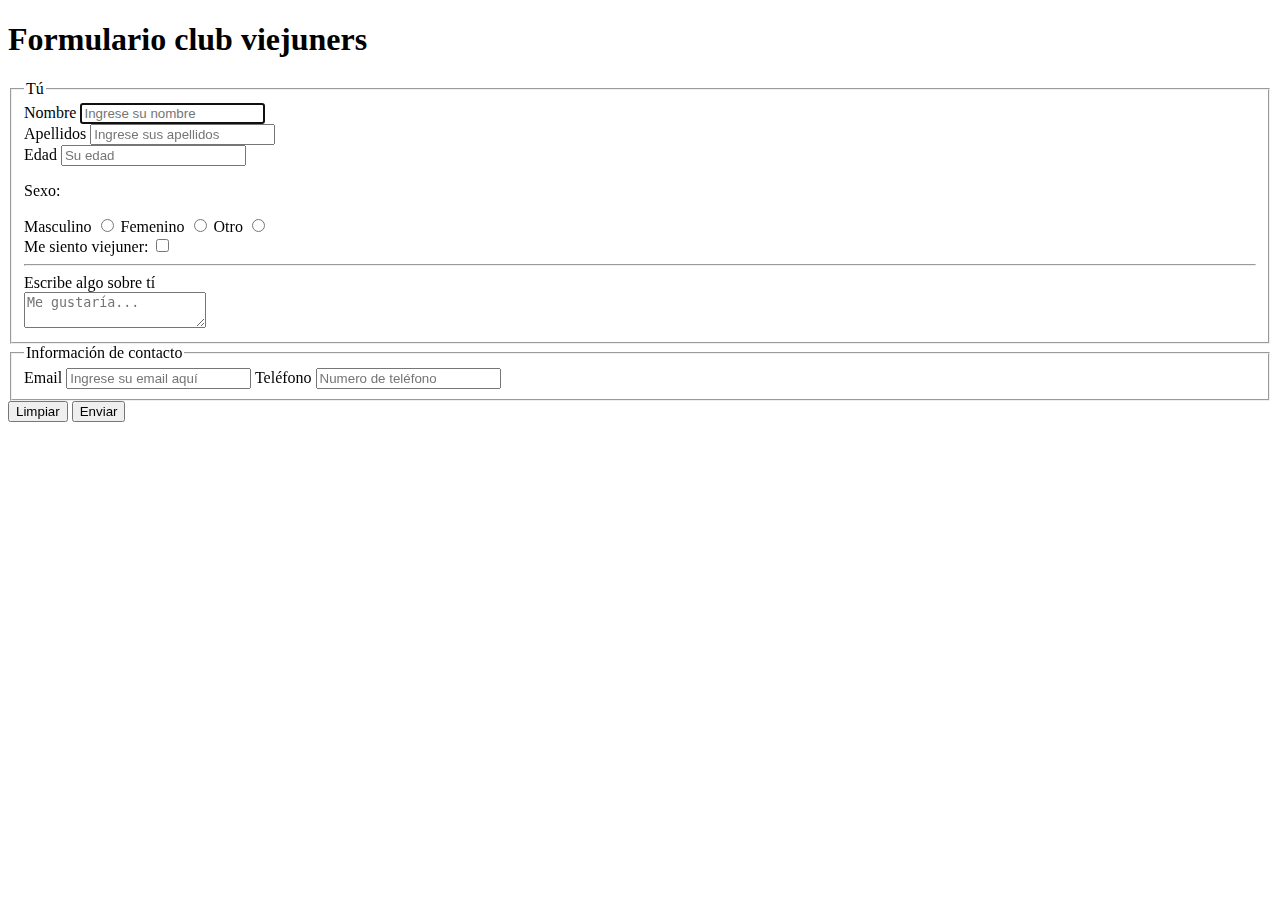
<file: ElClubViejuner/index.html>
<!DOCTYPE html>
<html lang="en">
<head>
    <meta charset="UTF-8">
    <meta name="viewport" content="width=device-width, initial-scale=1.0">
    <title>Viejuners</title>
</head>
<body>
    <!-- ETIQUETAS A UTTILIZAR: autofocus, tabindex, reset, submit, fieldset(OK), legend-->
    <header>
        <h1>Formulario club viejuners</h1>
    </header> 
    <main>
        <form>
            <fieldset id="tu">
                <legend>Tú</legend>
                <label for="nombre">Nombre</label>
                <input type="text" id="nombre" name="nombre" placeholder="Ingrese su nombre" required autofocus><br>

                <label for="apellidos">Apellidos</label>
                <input type="text" id="apellidos" name="apellidos" placeholder="Ingrese sus apellidos" required><br>

                <label for="edad">Edad</label>
                <input type="number" id="edad" name="edad" placeholder="Su edad" required><br>

                <p>Sexo:</p>
                <section>
                <label for="masculino">Masculino</label>
                <input type="radio" id="masculino" name="masculino">
                <label for="femenino">Femenino</label>
                <input type="radio" id="femenino" name="femenino">
                <label for="otro">Otro</label>
                <input type="radio" id="otro" name="otro"><br> 
                </section>
                <label for="viejuner">Me siento viejuner:</label>
                <input type="checkbox" id="viejuner" name="viejuner" value="yes" required><hr>

                <label for="info">Escribe algo sobre tí</label><br>
                <textarea name="info" id="info" placeholder="Me gustaría..." minlength="20" maxlength="200"></textarea>
            </fieldset>

            <fieldset id="contacto">
                <legend>Información de contacto</legend>
                <label for="email">Email</label>
                <input type="email" id="email" name="email" placeholder="Ingrese su email aquí" required>

                <label for="telefono">Teléfono</label>
                <input type="tel" id="telefono" name="telefono" placeholder="Numero de teléfono" required>
            </fieldset>
            <input type="reset" value="Limpiar">
            <input type="submit" value="Enviar">
        </form>        
    </main>
</body>
</html>
</file>
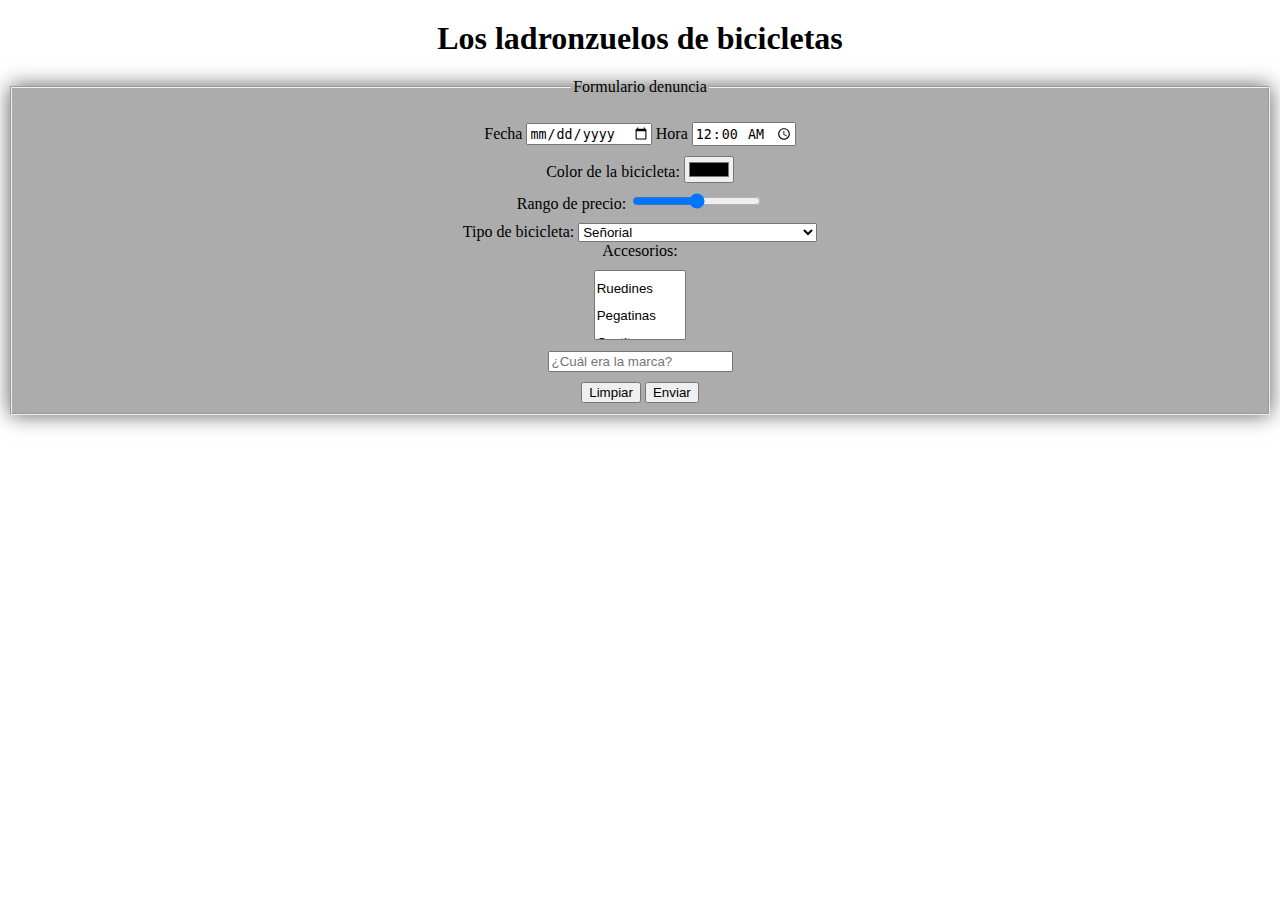
<file: LosLadronzuelosDeBicicletas/index.html>
<!DOCTYPE html>
<html lang="en">
<head>
    <meta charset="UTF-8">
    <meta name="viewport" content="width=device-width, initial-scale=1.0">
    <title>Ladronzuelos</title>
    <link rel="stylesheet" href="style.css">
</head>
<body>
    <header>
        <h1>Los ladronzuelos de bicicletas</h1>
    </header>
    <main>
        <fieldset>
            <legend>Formulario denuncia</legend>
            <form>
                <label for="fecha">Fecha</label>
                <input type="date" name="fecha" id="fecha" required>

                <label for="hora">Hora</label>
                <input type="time" name="hora" id="hora" value="00:00" required><br>

                <label for="color">Color de la bicicleta:</label>
                <input type="color" required><br>
                
                <label for="prange">Rango de precio:</label>
                <input type="range" name="prange" id="prange" minlength="100" maxlength="1000" step="10" required><br>

                <label for="biketype">Tipo de bicicleta:</label>
                <select name="biketype" id="biketype" required>
                    <optgroup label="Paseo">
                        <option value="señorial">Señorial</option>
                        <option value="anti-plebeyos">Anti-plebeyos</option>
                        <option value="por-encima-del-hombro">PorEncimaDelHombro</option>
                    </optgroup>
                    <optgroup label="Montaña">
                        <option value="gamusinos">Gamusinos</option>
                        <option value="hueleflores-premium">Hueleflores premium</option>
                        <option value="fango-lover">Fango lover</option>
                    </optgroup>
                    <optgroup label="Carreras">
                        <option value="metroymedio">Metroymedio</option>
                        <option value="3-de-la-tarde-fluorescente-edition">3 de la tarde. Fluorescente edition</option>
                        <option value="grupitors">Grupitors</option>
                    </optgroup>
                </select><br>
                
                <label for="accesorios">Accesorios:</label><br>
                <select name="selector" id="accesorios" multiple required>
                    <option value="ruedines">Ruedines</option>
                    <option value="pegatines">Pegatinas</option>
                    <option value="cestita">Cestita</option>
                    <option value="bomba-de-aire">Bomba de aire</option>
                    <option value="timbre">Timbre</option>
                    <option value="fooc">Foco</option>
                </select><br>
                
                <input type="text" list="marca" placeholder="¿Cuál era la marca?">
                <datalist id="marca" required>
                    <option value="Specialized">
                    <option value="Trek">
                    <option value="Merida">
                    <option value="Scott">
                    <option value="Giant">
                    <option value="Cube">
                    <option value="Lapierre">
                    <option value="Orbea">
                    <option value="Cannondale">
                    <option value="Bmc">
                    <option value="Canyon">
                    <option value="Look">
                    <option value="Protek">
                    <option value="Megamo">
                    <option value="Pinarello">
                    <option value="Bianchi">
                    <option value="BH">
                    <option value="Factor">
                    <option value="Ghost">
                    <option value="Cervélo">
                    <option value="Argon">
                </datalist>
            </form>
            <input type="reset" value="Limpiar">
            <input type="submit" value="Enviar">
        </fieldset>

    </main>
</body>
</html>
</file>
<file: LosLadronzuelosDeBicicletas/style.css>
fieldset{
    background-color: rgba(90, 90, 90, 0.5);
    box-shadow: 0 0 20px rgb(95, 95, 95);
    text-align: center;
}
header{
    text-align: center;
}
legend{
    text-align: center;
}
*{
    margin-top:10px;
}
</file>
